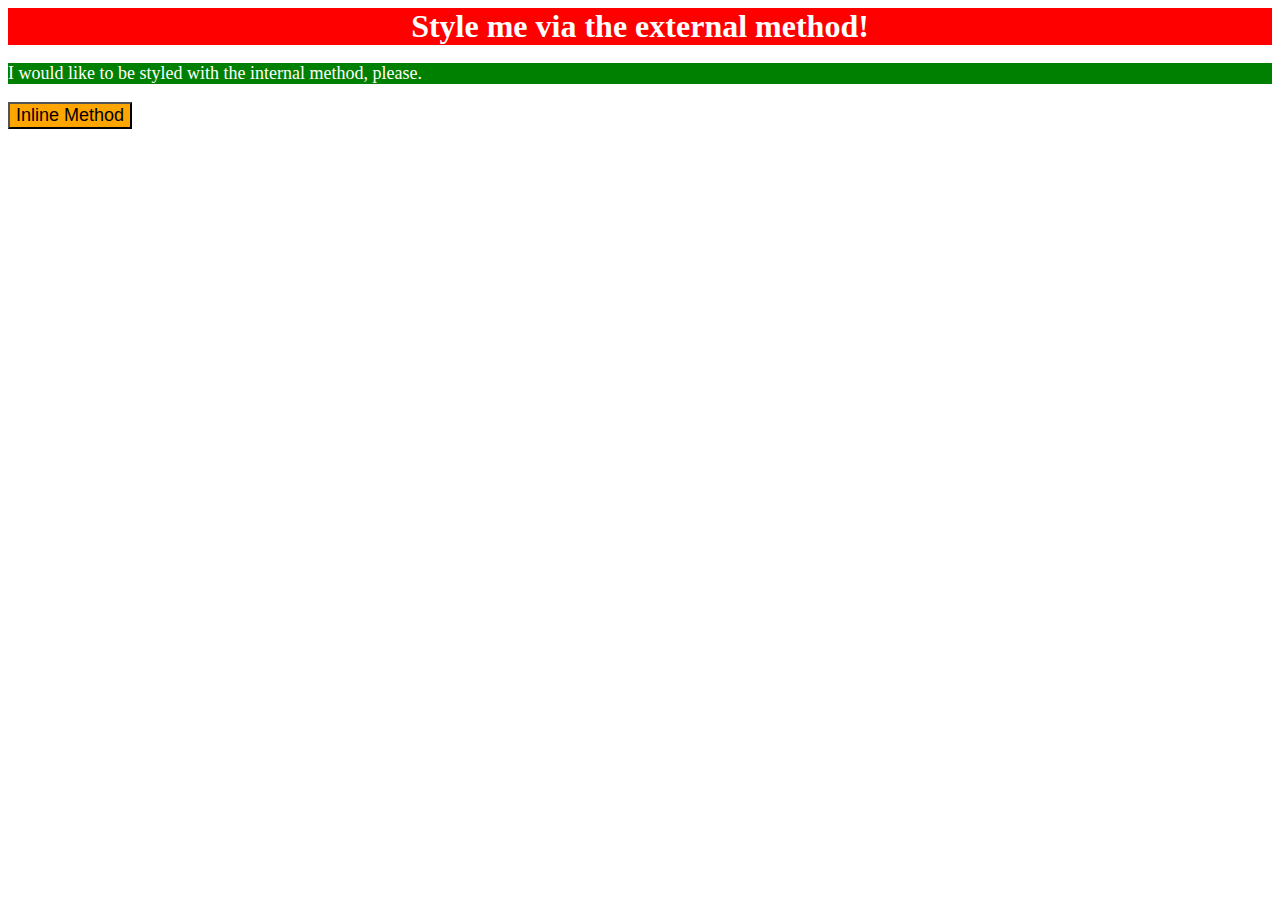
<file: foundations/01-css-methods/index.html>
<!DOCTYPE html>
<html lang="en">
  <head>
    <meta charset="UTF-8">
    <meta http-equiv="X-UA-Compatible" content="IE=edge">
    <meta name="viewport" content="width=device-width, initial-scale=1.0">
    <link rel="stylesheet" href="01-css-methods.css"/>
    <title>Methods for Adding CSS</title>
  </head>
  <body>
    <div>Style me via the external method!</div>
    <p>
      <style>
        p {
          color:white;
          background-color: green;
          font-size: 18px;
        }        
      </style>I would like to be styled with the internal method, please.</p>
    <button style="color: black; background-color: orange; font-size: 18px;">Inline Method</button>
  </body>
</html>
</file>
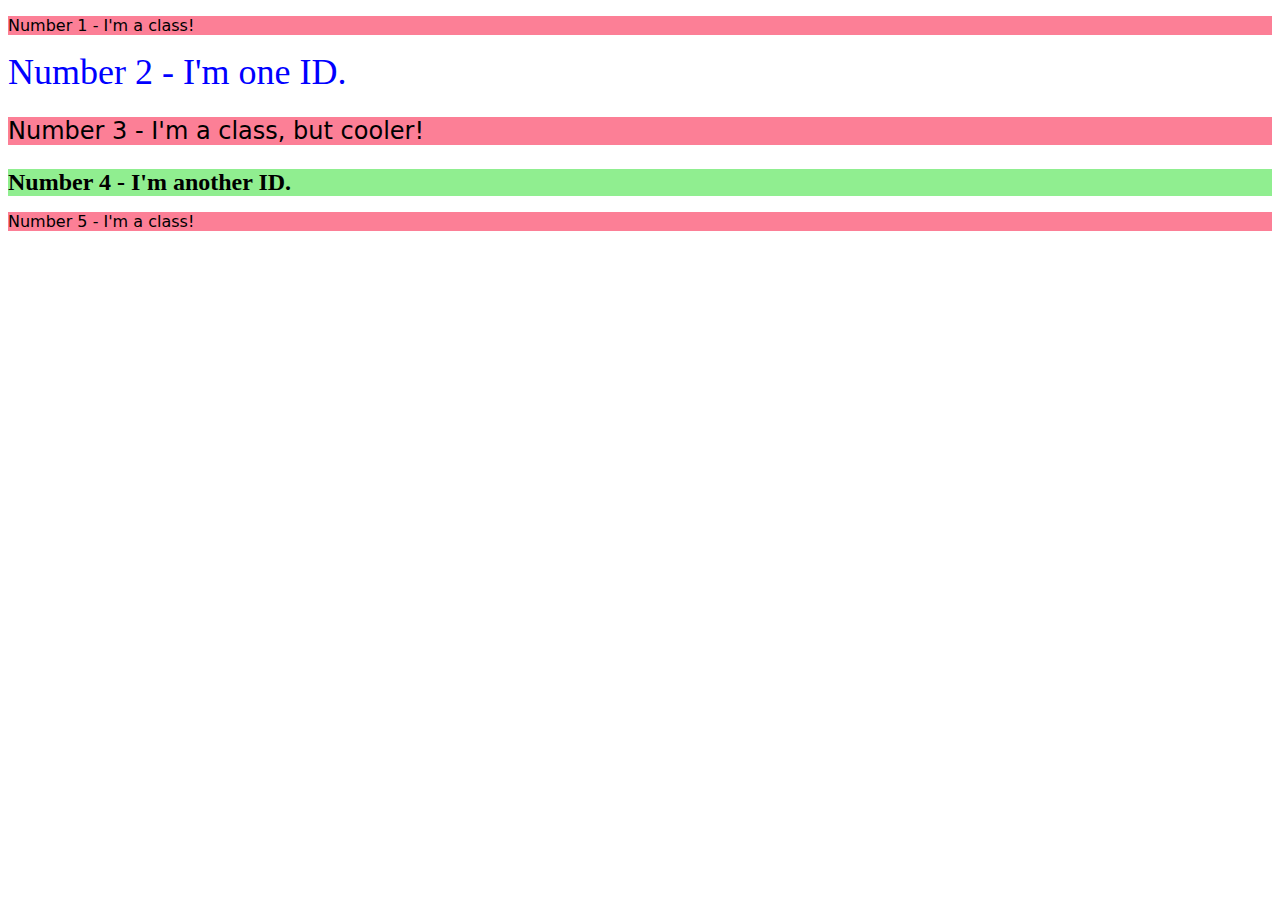
<file: foundations/02-class-id-selectors/index.html>
<!DOCTYPE html>
<html lang="en">
  <head>
    <meta charset="UTF-8">
    <meta http-equiv="X-UA-Compatible" content="IE=edge">
    <meta name="viewport" content="width=device-width, initial-scale=1.0">
    <title>Class and ID Selectors</title>
    <link rel="stylesheet" href="style.css">
  </head>
  <body>
    <p class="odd-elements">Number 1 - I'm a class!</p>
    <div id="second-element">Number 2 - I'm one ID.</div>
    <p class="odd-elements cooler-font">Number 3 - I'm a class, but cooler!</p>
    <div id="fourth-element" class="cooler-font">Number 4 - I'm another ID.</div>
    <p class="odd-elements">Number 5 - I'm a class!</p>
  </body>
</html>
</file>
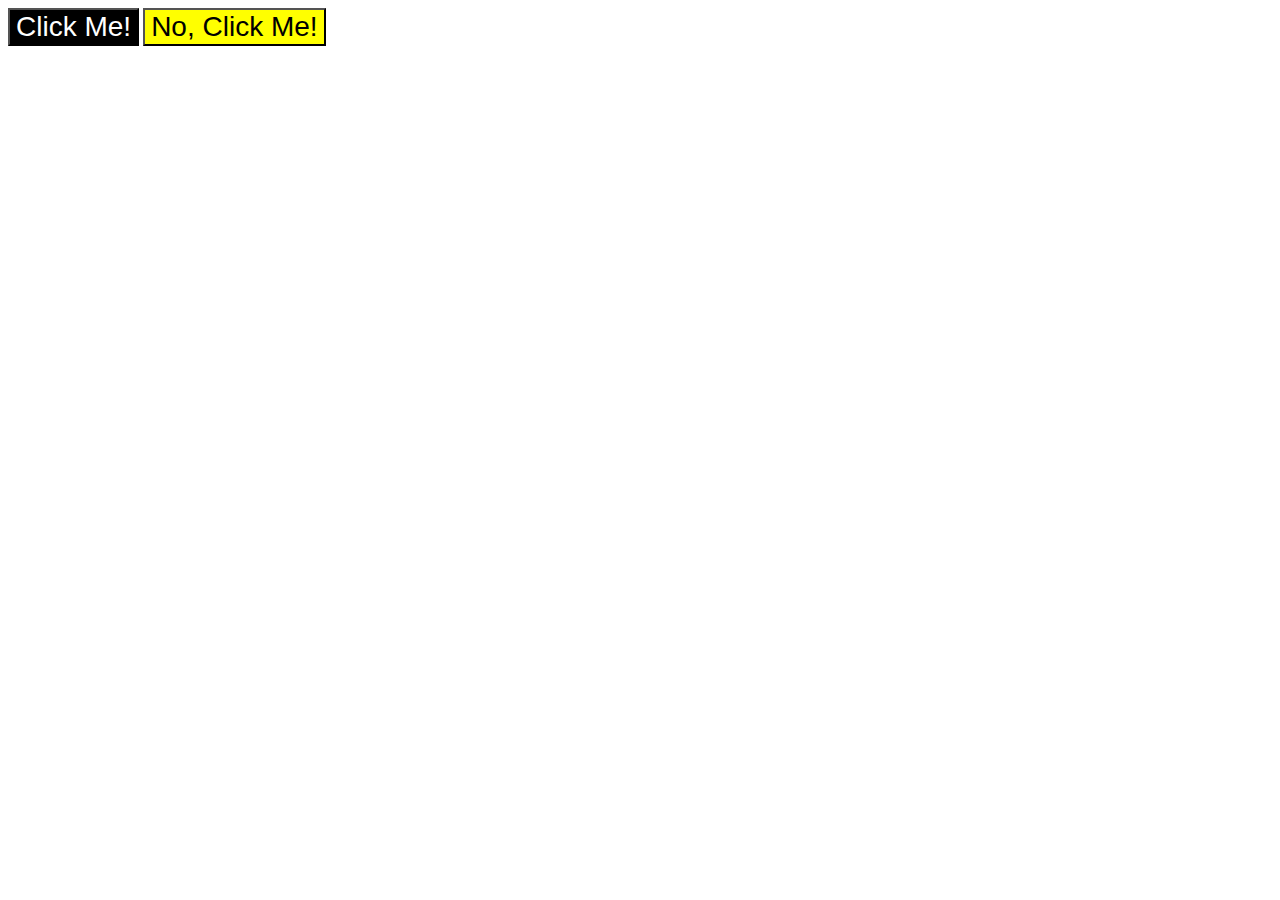
<file: foundations/03-grouping-selectors/index.html>
<!DOCTYPE html>
<html lang="en">
  <head>
    <meta charset="UTF-8">
    <meta http-equiv="X-UA-Compatible" content="IE=edge">
    <meta name="viewport" content="width=device-width, initial-scale=1.0">
    <title>Grouping Selectors</title>
    <link rel="stylesheet" href="style.css">
  </head>
  <body>
    <button class="b1 style-format">Click Me!</button>
    <button class="b2 style-format">No, Click Me!</button>
  </body>
</html>
</file>
<file: foundations/01-css-methods/01-css-methods.css>
/*  01-css-method, external */

div {
    color: white;
    background-color: red;
    font-size: 32px;
    text-align: center;
    font-weight: 700;

}
</file>
<file: foundations/02-class-id-selectors/style.css>
/* css practice for class / ID selectors */

.odd-elements {
    background-color: rgb(252, 127, 150);
    font-family: Verdana, "DejaVu Sans", sans-serif;

}

.cooler-font{
    font-size: 24px;
}

#second-element{
    color: rgb(0,0,255);
    font-size: 36px;

}

#fourth-element{
    background-color: #90EE90;
    font-weight: bold;
}
</file>
<file: foundations/03-grouping-selectors/style.css>
/*stylesheet practice for grouping selectors*/
.style-format{
    background-color: white;
    margin: auto;
    font-family: Helvetica, 'Times New Roman', sans-serif;
    font-size: 28px;
}

.b1{
    background-color: black;
    color: white;
}

.b2{
    background-color: yellow;
}
</file>
